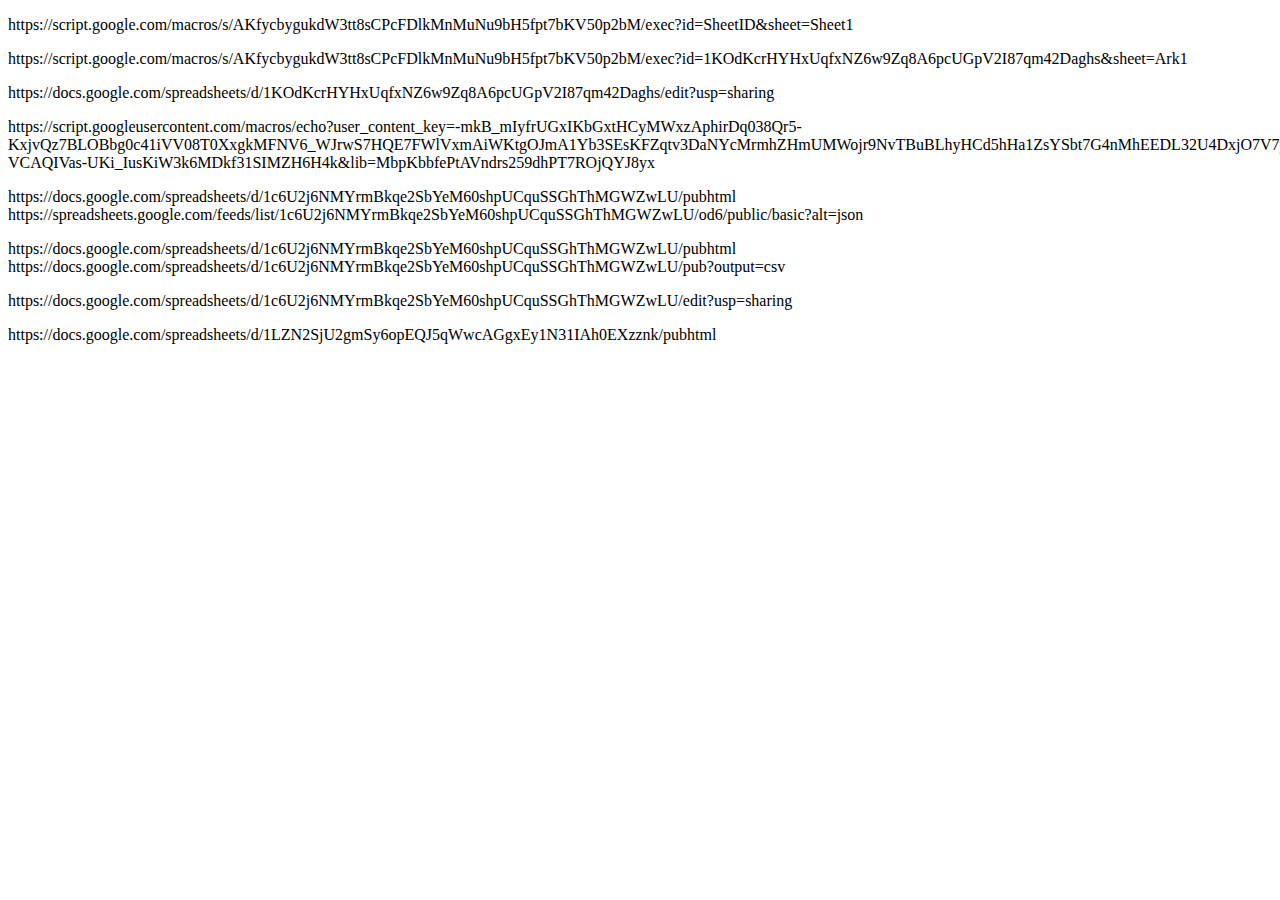
<file: README.html>
<!DOCTYPE html>
<html>
<head>
	<meta charset="utf-8"/>
</head>
<body>
<p>https://script.google.com/macros/s/AKfycbygukdW3tt8sCPcFDlkMnMuNu9bH5fpt7bKV50p2bM/exec?id=SheetID&amp;sheet=Sheet1</p>

<p>https://script.google.com/macros/s/AKfycbygukdW3tt8sCPcFDlkMnMuNu9bH5fpt7bKV50p2bM/exec?id=1KOdKcrHYHxUqfxNZ6w9Zq8A6pcUGpV2I87qm42Daghs&amp;sheet=Ark1</p>

<p>https://docs.google.com/spreadsheets/d/1KOdKcrHYHxUqfxNZ6w9Zq8A6pcUGpV2I87qm42Daghs/edit?usp=sharing</p>

<p>https://script.googleusercontent.com/macros/echo?user_content_key=[base64]&amp;lib=MbpKbbfePtAVndrs259dhPT7ROjQYJ8yx</p>

<p>https://docs.google.com/spreadsheets/d/1c6U2j6NMYrmBkqe2SbYeM60shpUCquSSGhThMGWZwLU/pubhtml
https://spreadsheets.google.com/feeds/list/1c6U2j6NMYrmBkqe2SbYeM60shpUCquSSGhThMGWZwLU/od6/public/basic?alt=json</p>

<p>https://docs.google.com/spreadsheets/d/1c6U2j6NMYrmBkqe2SbYeM60shpUCquSSGhThMGWZwLU/pubhtml
https://docs.google.com/spreadsheets/d/1c6U2j6NMYrmBkqe2SbYeM60shpUCquSSGhThMGWZwLU/pub?output=csv</p>

<p>https://docs.google.com/spreadsheets/d/1c6U2j6NMYrmBkqe2SbYeM60shpUCquSSGhThMGWZwLU/edit?usp=sharing</p>

<p>https://docs.google.com/spreadsheets/d/1LZN2SjU2gmSy6opEQJ5qWwcAGgxEy1N31IAh0EXzznk/pubhtml</p>

</body>
</html>
</file>
